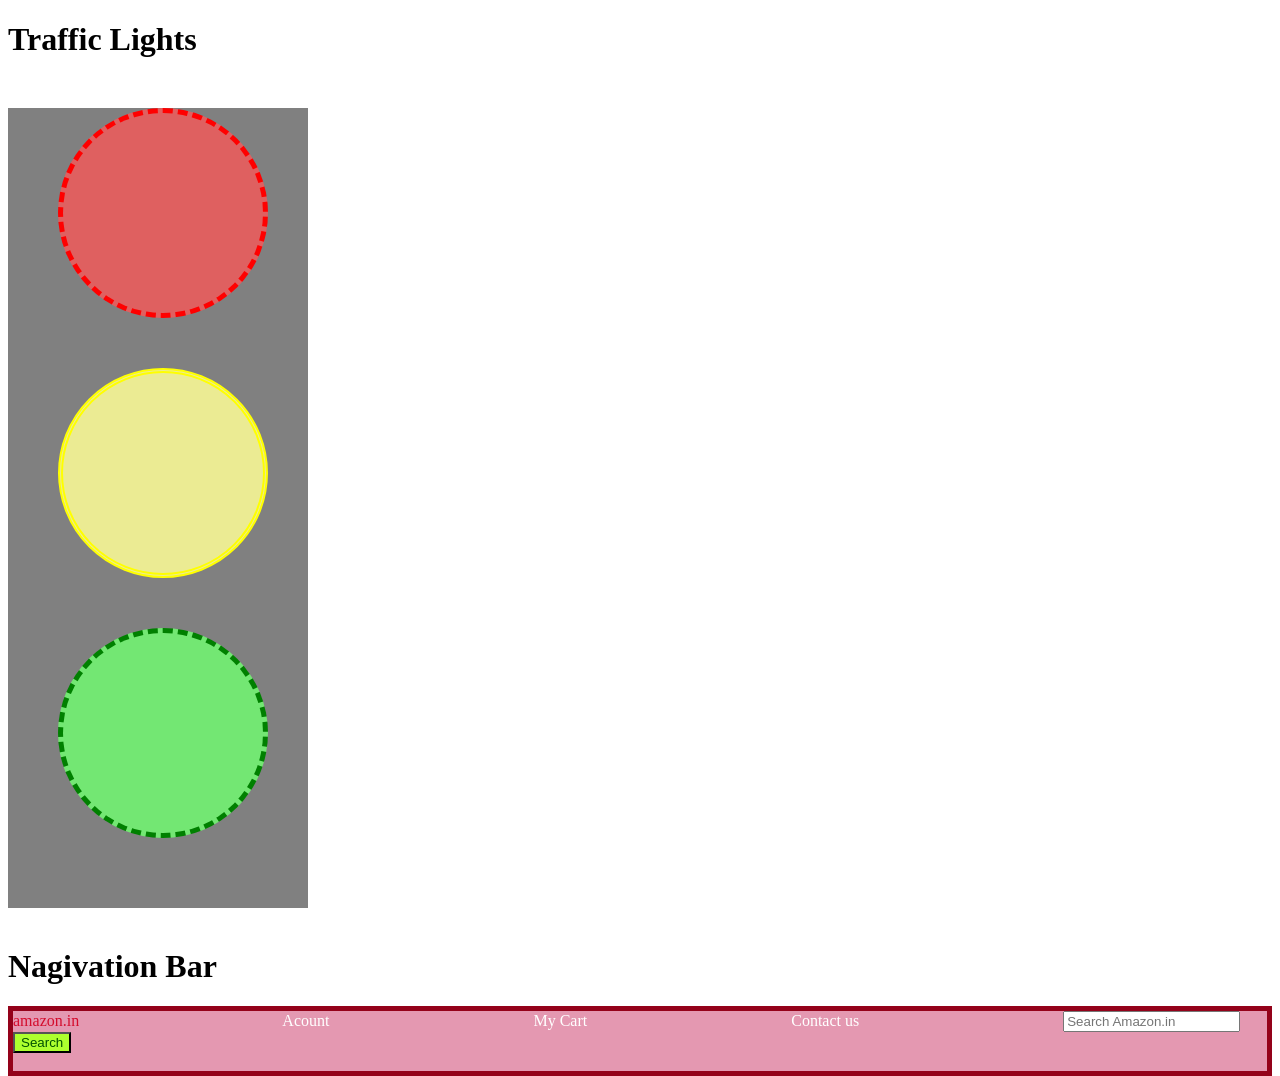
<file: CSSProject/Amazon/A.HTML>
<!DOCTYPE html>
<html lang="en">

<head>
    <meta charset="UTF-8">
    <meta name="viewport" content="width=device-width, initial-scale=1.0">
    <title>Learning CSS

    </title>
    <link rel="stylesheet" href="A.css">
</head>

<body>
    <h1>Traffic Lights</h1>
    <div id="sq">

        <DIV id="r"> </DIV>


        <DIV id="y"></DIV>




        <DIV id="g"></DIV>

    </div>
    <br>
    <h1>Nagivation Bar</h1>

    <div id="navbar">
        <a id="ac" href="#"> amazon.in</a>
        <a href="+"> Acount</a>
        <a href="#"> My Cart</a>
        <a href="#">Contact us</a>

        <input type="text" placeholder="Search Amazon.in">


        <button>Search</button>



        <!--<div> Todays Deal</div>
<div> CustomerService</div>
<div> Registry</div>
<div>Gift Cards</div>
<div>Sell</div>  


 <p>Todays Deals</p> 
<p> CustomerService</p>
<p> Registry</p>   
<p>Gift Cards</p>   
<p> Sell</p> 



  background-color: #fe726b;

panel-opt {
  width: 70%;
  font-size: 14px; 




display: flex;
 align-items: flex-start;
 margin-left: 15px;
padding: 50px;

}





-->
    </div>


</body>

</html>
</file>
<file: CSSProject/Amazon/A.css>
body
{
height: 10cm;

}






#sq
{
height: 800px;
width: 300px;

background-color: grey
}


#r
{
height: 200px;
width:200px;
border-style: dashed;
border-width: 5px;
border-color: red;
border-radius: 50%;
margin: 50px ;

background-color: rgb(223, 96, 96)


}


#y
{
height: 200px;
width:200px;
border: 5px double yellow;
border-radius: 50%;
margin: 50px;
background-color: rgb(235, 235, 147)

}

#g
{
height: 200px;
width:200px;
border-width: 5px;
border-style: dashed;
border-color: green;
border-radius: 50%;
margin: 50px ;
background-color:  rgb(115, 231, 115)
}




#navbar
{
height: 60px;
border-width: 5px;
border-style: solid;
border-color: rgb(148, 2, 26);

background-color: rgb(228, 152, 177)

}


#ac
{
margin-right: 200px;
text-decoration: none;
color: rgb(212, 12, 45);

}

a{
margin-right: 200px;
text-decoration: none;
color: white;

}

button {

background-color: greenyellow;
color: rgb(2, 82, 2);


}
</file>
